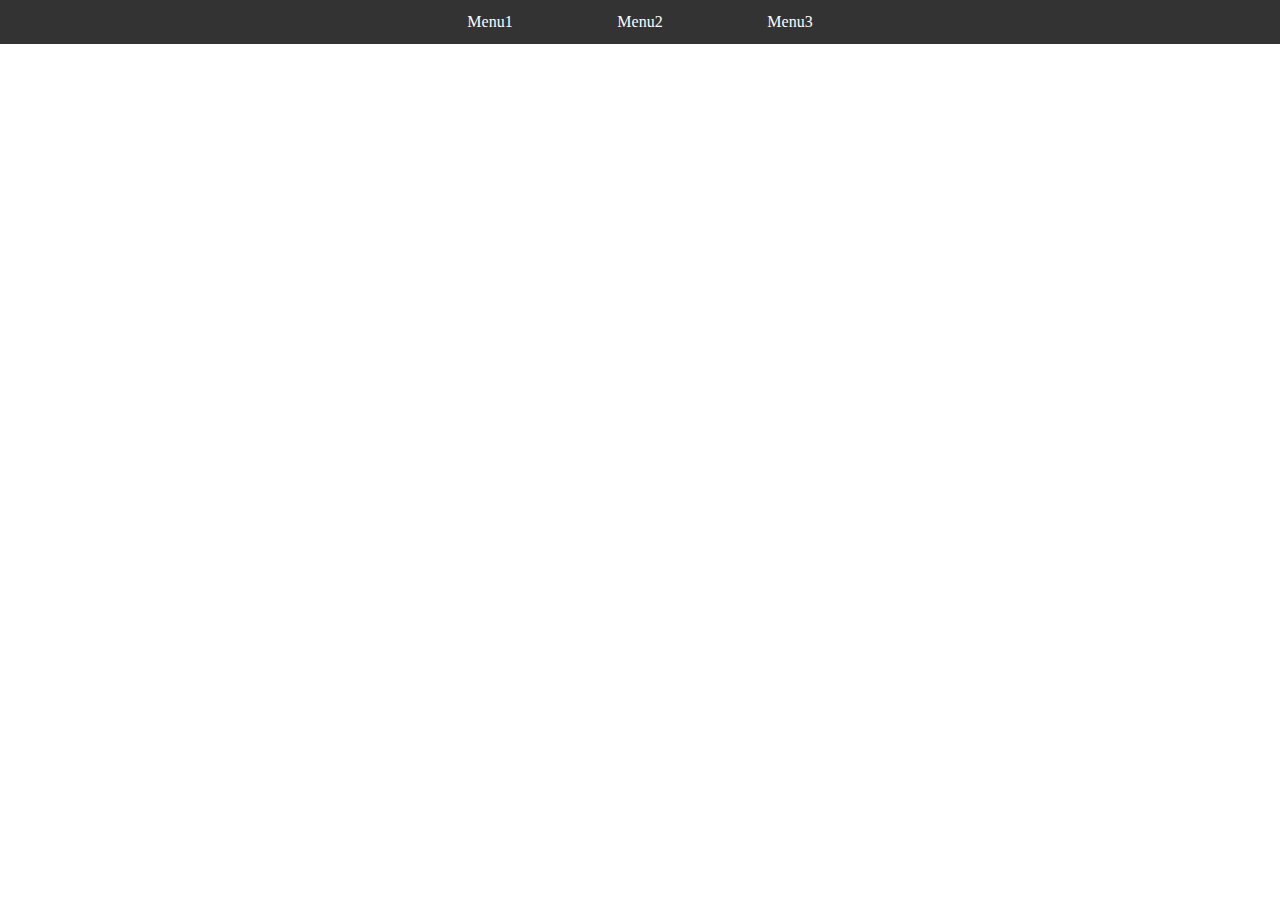
<file: height_transition.html>
<!DOCTYPE html>
<html lang="en">
<head>
   <meta charset="UTF-8">
   <meta name="viewport" content="width=device-width, initial-scale=1.0">
   <title>Document</title>
   <style>
      *{margin:0;padding:0;box-sizing: border-box;}
      #gnb{background:rgba(0,0,0,0.8);height:44px;display:flex;justify-content: center;}
      #gnb ul{list-style: none;color:#fff;display: flex;justify-content: space-between;width:400px;align-items: center;}
      #gnb ul li{text-align:center;width:100px;height:44px;line-height: 44px;}

      #lnb{background:rgb(207, 207, 207);overflow:hidden;max-height:0px;transition:all 0.4}
      .lnb_wrap{display:none;overflow:hidden;max-height:600px;transition:all 0.4}

      @keyframes lnb_wrap_fade_in {
         0% {max-height:0px}
         100% {max-height:600px}
         
      }
      @keyframes lnb_wrap_fade_out {
         0% {max-height:600px}
         100% {max-height:0px}
         
      }
      @keyframes fade_in{
         0% {opacity:0}
         100% {opacity:1}
         
      }

      @keyframes fade_out{
         0% {opacity:1}
         100% {opacity:0}
         
      }
   </style>
</head>
<body>
   <header>
      <nav id="gnb">
        <ul>
           <li onmouseover="lnbShow(0)" onmouseout="lnbHide(0)">Menu1</li>
           <li onmouseover="lnbShow(1)" onmouseout="lnbHide(1)">Menu2</li>
           <li onmouseover="lnbShow(2)" onmouseout="lnbHide(2)">Menu3</li>
        </ul>
      </nav>
      <nav id="lnb">
         <div class="lnb_wrap" onmouseover="lnbShow(0)" onmouseout="lnbHide(0)">
            <ul>
               <li>Sub Menu1</li>
               <li>Sub Menu1</li>
               <li>Sub Menu1</li>
               <li>Sub Menu1</li>
               <li>Sub Menu1</li>
               <li>Sub Menu1</li>
               <li>Sub Menu1</li>
            </ul>
         </div>
         <div class="lnb_wrap" onmouseover="lnbShow(1)" onmouseout="lnbHide(1)">
            <ul>
               <li>Sub Menu2</li>
               <li>Sub Menu2</li>
               <li>Sub Menu2</li>
               <li>Sub Menu2</li>
               <li>Sub Menu2</li>
            </ul>
         </div>
         <div class="lnb_wrap" onmouseover="lnbShow(2)" onmouseout="lnbHide(2)">
            <ul>
               <li>Sub Menu3</li>
               <li>Sub Menu3</li>
               <li>Sub Menu3</li>
               <li>Sub Menu3</li>
               <li>Sub Menu3</li>
               <li>Sub Menu3</li>
               <li>Sub Menu3</li>
               <li>Sub Menu3</li>
               <li>Sub Menu3</li>
               <li>Sub Menu3</li>
               <li>Sub Menu3</li>
            </ul>
         </div>
      </nav>
   </header>
   <!-- <script> 에니메이션 사용
      function lnbShow(lnbNumber){

         for(i=0; i<3; i++){
            document.getElementsByClassName('lnb_wrap')[i].style="display:none"
         }
      
        document.getElementsByClassName('lnb_wrap')[lnbNumber].style="display:flex";
        document.getElementById('lnb').style="animation:lnb_wrap_fade_in 0.8s forwards";
      }

      function lnbHide(lnbNumber){
        document.getElementById('lnb').style="animation:lnb_wrap_fade_out 0.8s forwards";
      }
   </script> -->

<script>
   function lnbShow(lnbNumber){

      for(i=0; i<3; i++){
         document.getElementsByClassName('lnb_wrap')[i].style="display:none;"
      }
   
     document.getElementsByClassName('lnb_wrap')[lnbNumber].style="display:flex;";
     document.getElementById('lnb').style="animation:lnb_wrap_fade_in 1s forwards;max-height:600px";
   }

   function lnbHide(lnbNumber){
      
      document.getElementById('lnb').style="animation:lnb_wrap_fade_out 1s forwards;max-height:0px";
   }
</script>
</body>
</html>
</file>
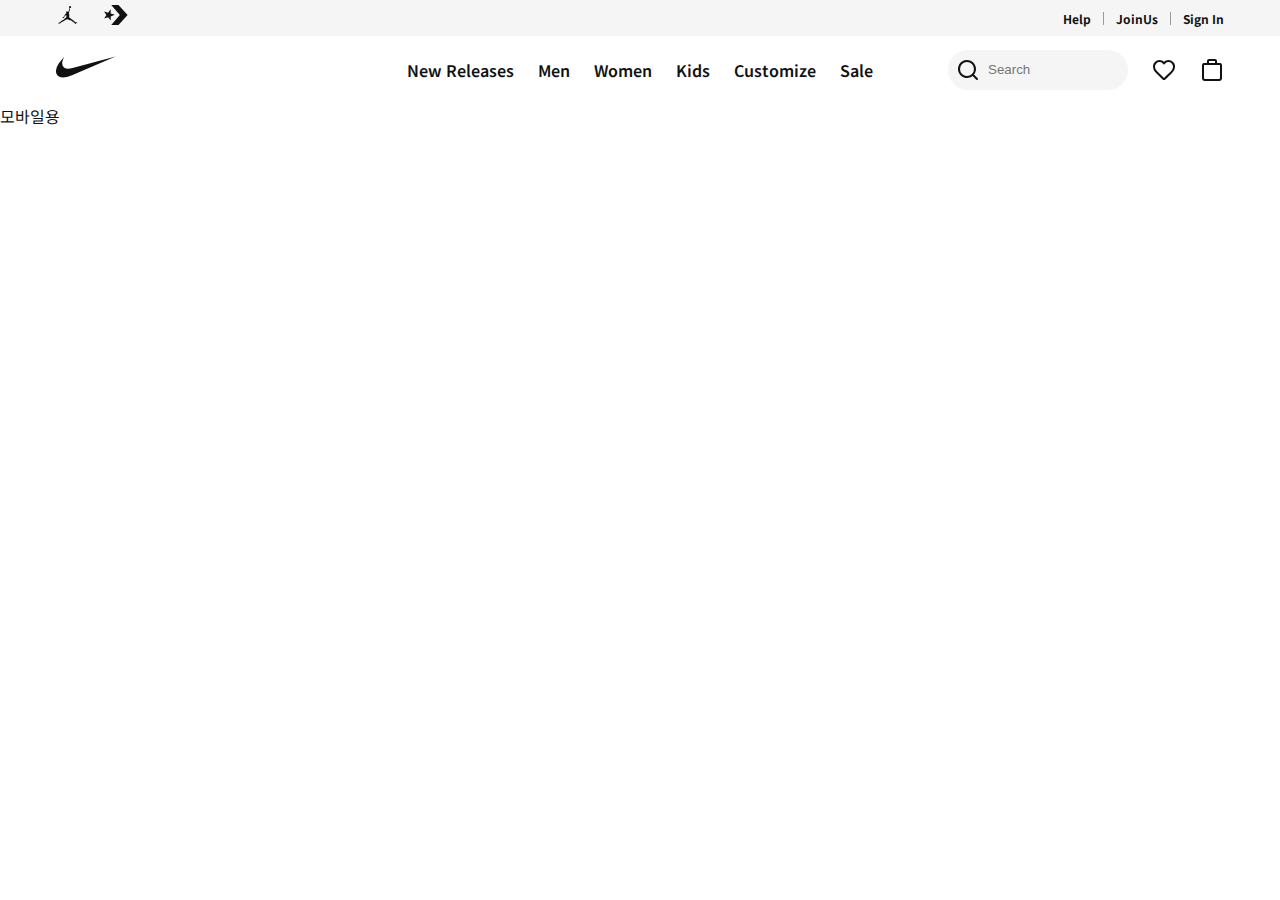
<file: index_backup.html>
<!DOCTYPE html>
<html lang="en">
<head>
   <meta charset="UTF-8">
   <meta name="viewport" content="width=device-width, initial-scale=1.0">
   <title>지혜_Just Do It. NIKE.COM</title>
   <meta nes="" name="keywords" content="nike">
   <meta nes="" name="description" content="Nike delivers innovative products, experiences and services to inspire athletes.">
   <link rel="stylesheet" href="css/common.css">
   <link rel="stylesheet" href="css/index.css">
</head>
<body>
   <header>
      <nav id="gnb">
        <div id="gnb_sub">
             <ul class="gnb_sub_brand">
                <li><a href="#"><svg height="24px" width="24px" fill="#111" viewBox="0 0 26 32"><path d="M14.4 5.52v-.08q0-.56.36-1t.92-.44 1 .36.48.96-.36 1-.96.4l-.24.08.08.12-.08.44-.16 1.28q.08.08.08.16l-.16.8q-.08.16-.16.24l-.08.32q-.16.64-.28 1.04t-.2.64V12q-.08.4-.12.64t-.28.8q-.16.32 0 1.04l.08.08q0 .24.2.56t.2.56q.08 1.6-.24 2.72l.16.48q.96.48.56 1.04l.4.16q.96.48 1.36.84t.8.76q.32.08.48.24l.24.08q1.68 1.12 3.36 2.72l.32.24v.08l-.08.16.24.16h.08q.24.16.32.16h.08q.08 0 .16-.08l.16-.08q.16-.16.32-.24h.32q.08 0 0 .08l-.32.16-.4.48h.56l.56.08q.24-.08.4-.16l.4-.24q.24-.08.48.16h.08q.08.08-.08.24l-.96.88q-.4.32-.72.4l-1.04.72q-.08.08-.16 0l-.24-.32-.16-.32-.2-.28-.24-.32-.2-.24-.16-.2-.32-.24q-.16 0-.32-.08l-1.04-.8q-.24 0-.56-.24-1.2-1.04-1.6-1.28l-.48-.32-.96-.16q-.48-.08-1.28-.48l-.64-.32q-.64-.32-.88-.32l-.32-.16q-.32-.08-.48-.16l-.16-.16q-.16 0-.32.08l-1.6.8-2 .88q-.8.64-1.52 1.04l-.88.4-1.36.96q-.16.16-.32 0l-.16.16q-.24.08-.32.08l-.32.16v.16h-.16l-.16.24q-.16.32-.32.36t-.2.12-.08.12l-.16.16-.24.16-.36-.04-.48.08-.32.08q-.4.08-.64-.12t-.4-.6q-.16-.24.16-.4l.08-.08q.08-.08.24-.08h.48L1.6 26l.32-.08q0-.16.08-.24.08-.08.24-.08v-.08q-.08-.16-.08-.32-.08-.16-.04-.24t.08-.08h.04l.08.24q.08.4.24.24l.08-.16q.08-.16.24-.16l.16.16.16-.16-.08-.08q0-.08.08-.08l.32-.32q.4-.48.96-.88 1.12-.88 2.4-1.36.4-.4.88-.4.32-.56.96-1.2.56-.4.8-.56.16-.32.4-.32H10l.16-.16q.16-.08.24-.16v-.4q0-.4.08-.64t.4-.24l.32-.32q-.16-.32-.16-.72h-.08q-.16-.24-.16-.48-.24-.4-.32-.64h-.24q-.08.24-.4.32l-.08.16q-.32.56-.56.84t-.88.68q-.4.4-.56.88-.08.24 0 .48l-.08.16h.08q0 .16.08.16h.08q.16.08.16.2t-.24.08-.36-.16-.2-.12l-.24.24q-.16.24-.32.2t-.08-.12l.08-.08q.08-.16 0-.16l-.64.16q-.08.08-.2 0t.04-.16l.4-.16q0-.08-.08-.08-.32.16-.64.08l-.4-.08-.08-.08q0-.08.08-.08.32.08.8-.08l.56-.24.64-.72.08-.16q.32-.64.68-1.16t.76-.84l.08-.32q.16-.32.32-.56t.4-.64l.24-.32q.32-.48.72-.48l.24-.24q.08-.08.08-.24l.16-.16-.08-.08q-.48-.4-.48-.72-.08-.56.36-.96t.88-.36.68.28l.16.16q.08 0 .08.08l.32.16v.24q.16.16.16.24.16-.24.48-.56l.4-1.28q0-.32.16-.64l.16-.24v-.16l.24-.96h.16l.24-.96q.08-.24 0-.56l-.32-.8z"></path></svg></a></li>
                <li><a href="#"><svg height="24px" width="24px" fill="#111" viewBox="0 0 39 33"><path d="M10.94 25.626l-4.236-5.501L.201 22.28l3.734-5.756L.11 10.777l6.59 2.031 4.026-5.474.14 6.785 6.64 2.175-6.594 2.446.028 6.886zm.824 7.239l13.952-16.393L11.806.107h11.697l14.871 16.389-14.8 16.369h-11.81z"></path></svg></a></li>
             </ul>
             <ul class="gnb_sub_member">
               <li><a href="#">Help</a></li>
               <li><a href="#">JoinUs</a></li>
               <li><a href="#">Sign In</a></li>
             </ul>
        </div>
        <div id="gnb_main">
             <div id="gnb_logo">
               <svg class="pre-logo-svg" height="60px" width="60px" fill="#111" viewBox="0 0 69 32"><path d="M68.56 4L18.4 25.36Q12.16 28 7.92 28q-4.8 0-6.96-3.36-1.36-2.16-.8-5.48t2.96-7.08q2-3.04 6.56-8-1.6 2.56-2.24 5.28-1.2 5.12 2.16 7.52Q11.2 18 14 18q2.24 0 5.04-.72z"></path></svg>
             </div>
             <ul id="gnb_main_menu">
                <li onmouseover="lnbShow(0)" onmouseout="lnbHide(0)"><a href="#">New Releases</a></li>
                <li onmouseover="lnbShow(1)" onmouseout="lnbHide(1)"><a href="#">Men</a></li>
                <li onmouseover="lnbShow(2)" onmouseout="lnbHide(2)"><a href="#">Women</a></li>
                <li onmouseover="lnbShow(3)" onmouseout="lnbHide(3)"><a href="#">Kids</a></li>
                <li onmouseover="lnbShow(4)" onmouseout="lnbHide(4)"><a href="#">Customize</a></li>
                <li onmouseover="lnbShow(5)" onmouseout="lnbHide(5)"><a href="#">Sale</a></li>
             </ul>
              <div id="gnb_main_buy">
                 <div id="gnb_main_buy_search">
                    <div id="gnb_main_buy_search_button">
                    <svg class="pre-search-input-icon" fill="#111" height="24px" width="24px" viewBox="0 0 24 24"><path d="M21.71 20.29L18 16.61A9 9 0 1 0 16.61 18l3.68 3.68a1 1 0 0 0 1.42 0 1 1 0 0 0 0-1.39zM11 18a7 7 0 1 1 7-7 7 7 0 0 1-7 7z"></path>
                  </svg>
                   </div>
                <input type="text" class="input_search" placeholder="Search">
                 </div>
                 <div class="gnb_main_favorite">
                    <a href="#">
                       <svg width="24px" height="24px" fill="#111" viewBox="0 0 24 24"><path d="M21.11 4a6.6 6.6 0 0 0-4.79-1.92A6.27 6.27 0 0 0 12 3.84 6.57 6.57 0 0 0 2.89 4c-2.8 2.68-2.45 7.3.88 10.76l6.84 6.63A2 2 0 0 0 12 22a2 2 0 0 0 1.37-.54l.2-.19.61-.57c.6-.57 1.42-1.37 2.49-2.41l2.44-2.39 1.09-1.07c3.38-3.55 3.8-8.1.91-10.83zm-2.35 9.4l-.25.24-.8.79-2.44 2.39c-1 1-1.84 1.79-2.44 2.36L12 20l-6.83-6.68c-2.56-2.66-2.86-6-.88-7.92a4.52 4.52 0 0 1 6.4 0l.09.08a2.12 2.12 0 0 1 .32.3l.9.94.9-.94.28-.27.11-.09a4.52 4.52 0 0 1 6.43 0c1.97 1.9 1.67 5.25-.96 7.98z"></path>
                        </svg>
                     </a>
                 </div>
                 <div class="gnb_main_cart">
                    <a href="#"><svg width="24px" height="24px" fill="#111" viewBox="0 0 24 24"><path d="M16 7a1 1 0 0 1-1-1V3H9v3a1 1 0 0 1-2 0V3a2 2 0 0 1 2-2h6a2 2 0 0 1 2 2v3a1 1 0 0 1-1 1z"></path><path d="M20 5H4a2 2 0 0 0-2 2v13a3 3 0 0 0 3 3h14a3 3 0 0 0 3-3V7a2 2 0 0 0-2-2zm0 15a1 1 0 0 1-1 1H5a1 1 0 0 1-1-1V7h16z"></path></svg></a></div>
              </div>
        </div>
      </nav>
      <nav id="lnb">
         <div class="lnb_wrap" onmouseover="lnbShow(0)" onmouseout="lnbHide(0)">
               <div>
               <ul class="lnb_menu">
                  <li><a href="#">New & Featured</a></li>
                  <li><a href="#">Shop All New Arrivels</a></li>
                  <li><a href="#">SNKRS Launch Calendar</a></li>
                  <li><a href="#">Best of AirMax Shoes</a></li>
                  <li><a href="#">Fall Must-Haves</a></li>
                  <li><a href="#">Only For Members</a></li>
                  <li><a href="#">Our Latest Boots</a></li>
               </ul>
            </div>
            <div>
               <ul class="lnb_menu">
                  <li><a href="#">New For Men
                  </a></li>
                  <li><a href="#">Shoes</a></li>
                  <li><a href="#">Clothing</a></li>
                  <li><a href="#">Equipment</a></li>
                  <li><a href="#">Shop All New</a></li>
            
      
               </ul>
            </div>
            <div>
               <ul class="lnb_menu">
                  <li><a href="#">New For Women</a></li>
                  <li><a href="#">Shoes</a></li>
                  <li><a href="#">Clothing</a></li>
                  <li><a href="#">Equipment</a></li>
                  <li><a href="#">Shop All New</a></li>
               </ul>
            </div>
            <div>
               <ul class="lnb_menu">
                  <li><a href="#">New For Kids</a></li>
                  <li><a href="#">Boys Shoes</a></li>
                  <li><a href="#">Boys Clothing</a></li>
                  <li><a href="#">Girls Shoes</a></li>
                  <li><a href="#">Girls Clothing</a></li>
                  <li><a href="#">Shop All New</a></li>
               </ul>
            </div>
         </div> 
         <div class="lnb_wrap" onmouseover="lnbShow(1)" onmouseout="lnbHide(1)">
            <div>
               <ul class="lnb_menu">
                  <li><a href="#">New & Featured</a></li>
                  <li><a href="#">Shoes</a></li>
                  <li><a href="#">SNKRS Launch Calendar</a></li>
                  <li><a href="#">Best of AirMax Shoes</a></li>
                  <li><a href="#">Fall Must-Haves</a></li>
                  <li><a href="#">Only For Members</a></li>
                  <li><a href="#">Our Latest Boots</a></li>
               </ul>
               <ul class="lnb_menu">
                  <li><a href="#">New For Women</a></li>
                  <li><a href="#">Shoes</a></li>
                  <li><a href="#">Clothing</a></li>
                  <li><a href="#">Equipment</a></li>
                  <li><a href="#">Shop All New</a></li>
               </ul>
           </div>
           <div>
            <ul class="lnb_menu">
               <li><a href="#">New For Men
               </a></li>
               <li><a href="#">Shoes</a></li>
               <li><a href="#">Clothing</a></li>
               <li><a href="#">Equipment</a></li>
               <li><a href="#">Shop All New</a></li>
             
            </ul>
            <ul class="lnb_menu">
               <li><a href="#">New For Women</a></li>
               <li><a href="#">Shoes</a></li>
               <li><a href="#">Clothing</a></li>
               <li><a href="#">Equipment</a></li>
               <li><a href="#">Shop All New</a></li>
            </ul>
            <ul class="lnb_menu">
               <li><a href="#">New For Women</a></li>
               <li><a href="#">Shoes</a></li>
               <li><a href="#">Clothing</a></li>
               <li><a href="#">Equipment</a></li>
               <li><a href="#">Shop All New</a></li>
            </ul>
           </div>
            <div>
               <ul class="lnb_menu">
                  <li><a href="#">New For Women</a></li>
                  <li><a href="#">Shoes</a></li>
                  <li><a href="#">Clothing</a></li>
                  <li><a href="#">Equipment</a></li>
                  <li><a href="#">Shop All New</a></li>
               </ul>
            </div>
            <div>
               <ul class="lnb_menu">
                  <li><a href="#">New For Kids</a></li>
                  <li><a href="#">Boys Shoes</a></li>
                  <li><a href="#">Boys Clothing</a></li>
                  <li><a href="#">Girls Shoes</a></li>
                  <li><a href="#">Girls Clothing</a></li>
                  <li><a href="#">Shop All New</a></li>
               </ul>
            </div>
         </div> 
         <div class="lnb_wrap" onmouseover="lnbShow(2)" onmouseout="lnbHide(2)">
            <div>
            <ul class="lnb_menu">
               <li><a href="#">New & Featured</a></li>
               <li><a href="#">Shop All New Arrivels</a></li>
               <li><a href="#">SNKRS Launch Calendar</a></li>
               <li><a href="#">Best of AirMax Shoes</a></li>
               <li><a href="#">Fall Must-Haves</a></li>
               <li><a href="#">Only For Members</a></li>
               <li><a href="#">Our Latest Boots</a></li>
            </ul>
         </div>
         <div>
            <ul class="lnb_menu">
               <li><a href="#">New For Men
               </a></li>
               <li><a href="#">Shoes</a></li>
               <li><a href="#">Clothing</a></li>
               <li><a href="#">Equipment</a></li>
               <li><a href="#">Shop All New</a></li>
         
   
            </ul>
         </div>
         <div>
            <ul class="lnb_menu">
               <li><a href="#">New For Women</a></li>
               <li><a href="#">Shoes</a></li>
               <li><a href="#">Clothing</a></li>
               <li><a href="#">Equipment</a></li>
               <li><a href="#">Shop All New</a></li>
            </ul>
         </div>
         <div>
            <ul class="lnb_menu">
               <li><a href="#">New For Kids</a></li>
               <li><a href="#">Boys Shoes</a></li>
               <li><a href="#">Boys Clothing</a></li>
               <li><a href="#">Girls Shoes</a></li>
               <li><a href="#">Girls Clothing</a></li>
               <li><a href="#">Shop All New</a></li>
            </ul>
         </div>
         </div> 
         <div class="lnb_wrap" onmouseover="lnbShow(3)" onmouseout="lnbHide(3)">
         <div>
            <ul class="lnb_menu">
               <li><a href="#">New & Featured</a></li>
               <li><a href="#">Shoes</a></li>
               <li><a href="#">SNKRS Launch Calendar</a></li>
               <li><a href="#">Best of AirMax Shoes</a></li>
               <li><a href="#">Fall Must-Haves</a></li>
               <li><a href="#">Only For Members</a></li>
               <li><a href="#">Our Latest Boots</a></li>
            </ul>
        </div>
        <div>
         <ul class="lnb_menu">
            <li><a href="#">New For Men
            </a></li>
            <li><a href="#">Shoes</a></li>
            <li><a href="#">Clothing</a></li>
            <li><a href="#">Equipment</a></li>
            <li><a href="#">Shop All New</a></li>
          
         </ul>
        </div>
         <div>
            <ul class="lnb_menu">
               <li><a href="#">New For Women</a></li>
               <li><a href="#">Shoes</a></li>
               <li><a href="#">Clothing</a></li>
               <li><a href="#">Equipment</a></li>
               <li><a href="#">Shop All New</a></li>
            </ul>
         </div>
         <div>
            <ul class="lnb_menu">
               <li><a href="#">New For Kids</a></li>
               <li><a href="#">Boys Shoes</a></li>
               <li><a href="#">Boys Clothing</a></li>
               <li><a href="#">Girls Shoes</a></li>
               <li><a href="#">Girls Clothing</a></li>
               <li><a href="#">Shop All New</a></li>
            </ul>
         </div>
         </div> 
         <div class="lnb_wrap" onmouseover="lnbShow(4)" onmouseout="lnbHide(4)">
         <div>
         <ul class="lnb_menu">
            <li><a href="#">New & Featured</a></li>
            <li><a href="#">Shop All New Arrivels</a></li>
            <li><a href="#">SNKRS Launch Calendar</a></li>
            <li><a href="#">Best of AirMax Shoes</a></li>
            <li><a href="#">Fall Must-Haves</a></li>
            <li><a href="#">Only For Members</a></li>
            <li><a href="#">Our Latest Boots</a></li>
         </ul>
      </div>
      <div>
         <ul class="lnb_menu">
            <li><a href="#">New For Men
            </a></li>
            <li><a href="#">Shoes</a></li>
            <li><a href="#">Clothing</a></li>
            <li><a href="#">Equipment</a></li>
            <li><a href="#">Shop All New</a></li>
      

         </ul>
      </div>
      <div>
         <ul class="lnb_menu">
            <li><a href="#">New For Women</a></li>
            <li><a href="#">Shoes</a></li>
            <li><a href="#">Clothing</a></li>
            <li><a href="#">Equipment</a></li>
            <li><a href="#">Shop All New</a></li>
         </ul>
      </div>
      <div>
         <ul class="lnb_menu">
            <li><a href="#">New For Kids</a></li>
            <li><a href="#">Boys Shoes</a></li>
            <li><a href="#">Boys Clothing</a></li>
            <li><a href="#">Girls Shoes</a></li>
            <li><a href="#">Girls Clothing</a></li>
            <li><a href="#">Shop All New</a></li>
         </ul>
      </div>
         </div> 
        <div class="lnb_wrap" onmouseover="lnbShow(5)" onmouseout="lnbHide(5)">
      <div>
         <ul class="lnb_menu">
            <li><a href="#">New & Featured</a></li>
            <li><a href="#">Shoes</a></li>
            <li><a href="#">SNKRS Launch Calendar</a></li>
            <li><a href="#">Best of AirMax Shoes</a></li>
            <li><a href="#">Fall Must-Haves</a></li>
            <li><a href="#">Only For Members</a></li>
            <li><a href="#">Our Latest Boots</a></li>
         </ul>
     </div>
     <div>
      <ul class="lnb_menu">
         <li><a href="#">New For Men
         </a></li>
         <li><a href="#">Shoes</a></li>
         <li><a href="#">Clothing</a></li>
         <li><a href="#">Equipment</a></li>
         <li><a href="#">Shop All New</a></li>
       
      </ul>
     </div>
      <div>
         <ul class="lnb_menu">
            <li><a href="#">New For Women</a></li>
            <li><a href="#">Shoes</a></li>
            <li><a href="#">Clothing</a></li>
            <li><a href="#">Equipment</a></li>
            <li><a href="#">Shop All New</a></li>
         </ul>
      </div>
      <div>
         <ul class="lnb_menu">
            <li><a href="#">New For Kids</a></li>
            <li><a href="#">Boys Shoes</a></li>
            <li><a href="#">Boys Clothing</a></li>
            <li><a href="#">Girls Shoes</a></li>
            <li><a href="#">Girls Clothing</a></li>
            <li><a href="#">Shop All New</a></li>
         </ul>
      </div>
        </div> 
    
      </nav>
      <nav>
         모바일용
      </nav>
   </header>
   <main>

   </main>
   <footer>

   </footer>


<script>
 function lnbShow(lnbNumber){
    document.getElementById('lnb').style="max-height:0;"

   for (i=0; i<6; i++){
      document.getElementsByClassName("lnb_wrap")[i].style="display:none;";
    }
    document.getElementsByClassName("lnb_wrap")[lnbNumber].style="display:flex";
    document.getElementById("lnb").style="max-height:600px;";
       
 }

 function lnbHide(lnbNumber){
   document.getElementById("lnb").style="max-height:0px;";
 }

</script>   
</body>
</html>
</file>
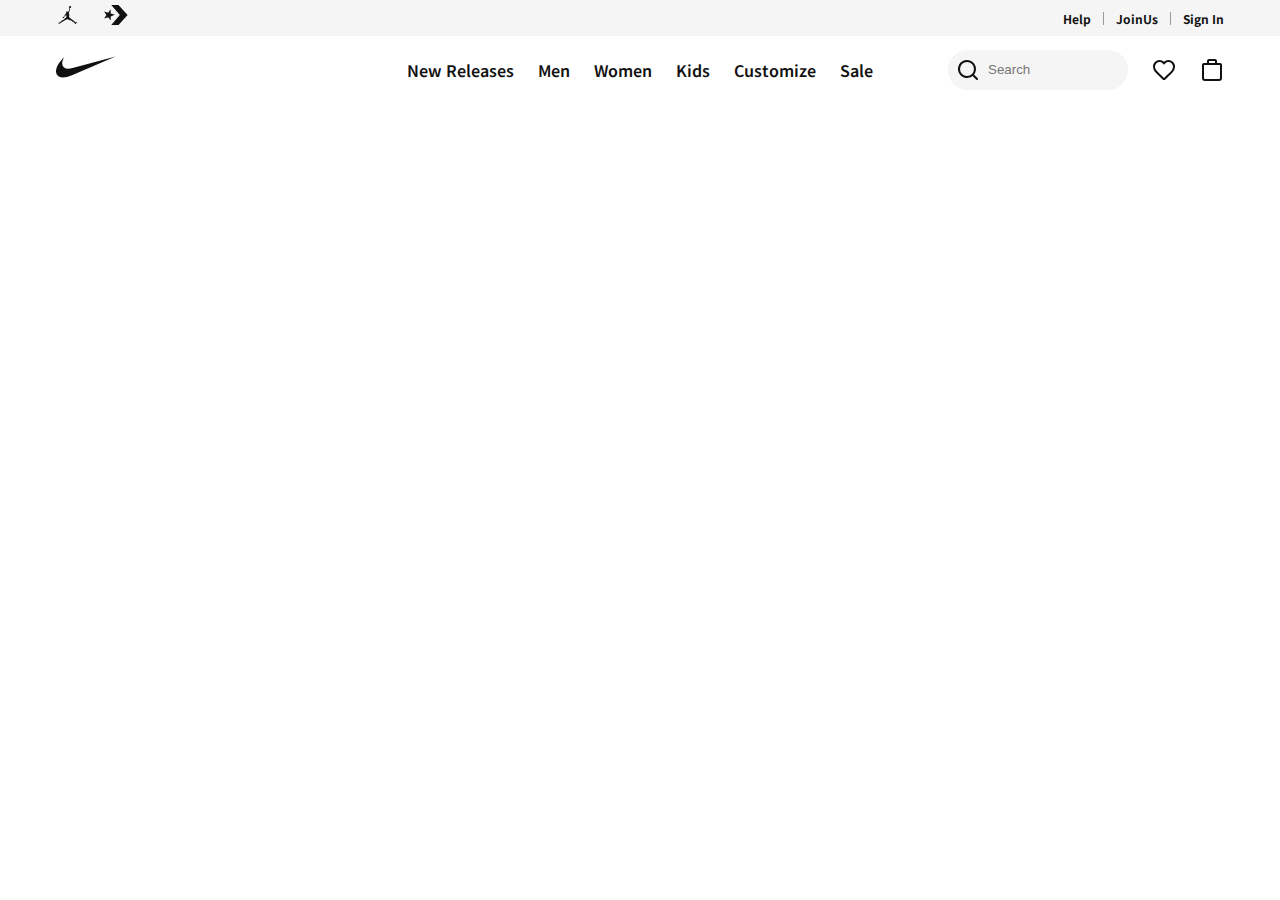
<file: index_backup1029.html>
<!DOCTYPE html>
<html lang="en">
<head>
   <meta charset="UTF-8">
   <meta name="viewport" content="width=device-width, initial-scale=1.0">
   <title>지혜_Just Do It. NIKE.COM</title>
   <meta nes="" name="keywords" content="nike">
   <meta nes="" name="description" content="Nike delivers innovative products, experiences and services to inspire athletes.">
   <link rel="stylesheet" href="css/common.css">
   <link rel="stylesheet" href="css/index.css">
</head>
<body>
   <header>
      <!-- 데스크탑용nav -->
      <nav id="gnb">
        <div id="gnb_sub">
             <ul class="gnb_sub_brand">
                <li><a href="#"><svg height="24px" width="24px" fill="#111" viewBox="0 0 26 32"><path d="M14.4 5.52v-.08q0-.56.36-1t.92-.44 1 .36.48.96-.36 1-.96.4l-.24.08.08.12-.08.44-.16 1.28q.08.08.08.16l-.16.8q-.08.16-.16.24l-.08.32q-.16.64-.28 1.04t-.2.64V12q-.08.4-.12.64t-.28.8q-.16.32 0 1.04l.08.08q0 .24.2.56t.2.56q.08 1.6-.24 2.72l.16.48q.96.48.56 1.04l.4.16q.96.48 1.36.84t.8.76q.32.08.48.24l.24.08q1.68 1.12 3.36 2.72l.32.24v.08l-.08.16.24.16h.08q.24.16.32.16h.08q.08 0 .16-.08l.16-.08q.16-.16.32-.24h.32q.08 0 0 .08l-.32.16-.4.48h.56l.56.08q.24-.08.4-.16l.4-.24q.24-.08.48.16h.08q.08.08-.08.24l-.96.88q-.4.32-.72.4l-1.04.72q-.08.08-.16 0l-.24-.32-.16-.32-.2-.28-.24-.32-.2-.24-.16-.2-.32-.24q-.16 0-.32-.08l-1.04-.8q-.24 0-.56-.24-1.2-1.04-1.6-1.28l-.48-.32-.96-.16q-.48-.08-1.28-.48l-.64-.32q-.64-.32-.88-.32l-.32-.16q-.32-.08-.48-.16l-.16-.16q-.16 0-.32.08l-1.6.8-2 .88q-.8.64-1.52 1.04l-.88.4-1.36.96q-.16.16-.32 0l-.16.16q-.24.08-.32.08l-.32.16v.16h-.16l-.16.24q-.16.32-.32.36t-.2.12-.08.12l-.16.16-.24.16-.36-.04-.48.08-.32.08q-.4.08-.64-.12t-.4-.6q-.16-.24.16-.4l.08-.08q.08-.08.24-.08h.48L1.6 26l.32-.08q0-.16.08-.24.08-.08.24-.08v-.08q-.08-.16-.08-.32-.08-.16-.04-.24t.08-.08h.04l.08.24q.08.4.24.24l.08-.16q.08-.16.24-.16l.16.16.16-.16-.08-.08q0-.08.08-.08l.32-.32q.4-.48.96-.88 1.12-.88 2.4-1.36.4-.4.88-.4.32-.56.96-1.2.56-.4.8-.56.16-.32.4-.32H10l.16-.16q.16-.08.24-.16v-.4q0-.4.08-.64t.4-.24l.32-.32q-.16-.32-.16-.72h-.08q-.16-.24-.16-.48-.24-.4-.32-.64h-.24q-.08.24-.4.32l-.08.16q-.32.56-.56.84t-.88.68q-.4.4-.56.88-.08.24 0 .48l-.08.16h.08q0 .16.08.16h.08q.16.08.16.2t-.24.08-.36-.16-.2-.12l-.24.24q-.16.24-.32.2t-.08-.12l.08-.08q.08-.16 0-.16l-.64.16q-.08.08-.2 0t.04-.16l.4-.16q0-.08-.08-.08-.32.16-.64.08l-.4-.08-.08-.08q0-.08.08-.08.32.08.8-.08l.56-.24.64-.72.08-.16q.32-.64.68-1.16t.76-.84l.08-.32q.16-.32.32-.56t.4-.64l.24-.32q.32-.48.72-.48l.24-.24q.08-.08.08-.24l.16-.16-.08-.08q-.48-.4-.48-.72-.08-.56.36-.96t.88-.36.68.28l.16.16q.08 0 .08.08l.32.16v.24q.16.16.16.24.16-.24.48-.56l.4-1.28q0-.32.16-.64l.16-.24v-.16l.24-.96h.16l.24-.96q.08-.24 0-.56l-.32-.8z"></path></svg></a></li>
                <li><a href="#"><svg height="24px" width="24px" fill="#111" viewBox="0 0 39 33"><path d="M10.94 25.626l-4.236-5.501L.201 22.28l3.734-5.756L.11 10.777l6.59 2.031 4.026-5.474.14 6.785 6.64 2.175-6.594 2.446.028 6.886zm.824 7.239l13.952-16.393L11.806.107h11.697l14.871 16.389-14.8 16.369h-11.81z"></path></svg></a></li>
             </ul>
             <ul class="gnb_sub_member">
               <li><a href="#">Help</a></li>
               <li><a href="#">JoinUs</a></li>
               <li><a href="#">Sign In</a></li>
             </ul>
        </div>
        <div id="gnb_main">
             <div id="gnb_logo">
               <svg class="pre-logo-svg" height="60px" width="60px" fill="#111" viewBox="0 0 69 32"><path d="M68.56 4L18.4 25.36Q12.16 28 7.92 28q-4.8 0-6.96-3.36-1.36-2.16-.8-5.48t2.96-7.08q2-3.04 6.56-8-1.6 2.56-2.24 5.28-1.2 5.12 2.16 7.52Q11.2 18 14 18q2.24 0 5.04-.72z"></path></svg>
             </div>
             <ul id="gnb_main_menu">
                <li onmouseover="lnbShow(0)" onmouseout="lnbHide(0)"><a href="#">New Releases</a></li>
                <li onmouseover="lnbShow(1)" onmouseout="lnbHide(1)"><a href="#">Men</a></li>
                <li onmouseover="lnbShow(2)" onmouseout="lnbHide(2)"><a href="#">Women</a></li>
                <li onmouseover="lnbShow(3)" onmouseout="lnbHide(3)"><a href="#">Kids</a></li>
                <li onmouseover="lnbShow(4)" onmouseout="lnbHide(4)"><a href="#">Customize</a></li>
                <li onmouseover="lnbShow(5)" onmouseout="lnbHide(5)"><a href="#">Sale</a></li>
             </ul>
              <div id="gnb_main_buy">
                 <div id="gnb_main_buy_search">
                    <div id="gnb_main_buy_search_button">
                    <svg class="pre-search-input-icon" fill="#111" height="24px" width="24px" viewBox="0 0 24 24"><path d="M21.71 20.29L18 16.61A9 9 0 1 0 16.61 18l3.68 3.68a1 1 0 0 0 1.42 0 1 1 0 0 0 0-1.39zM11 18a7 7 0 1 1 7-7 7 7 0 0 1-7 7z"></path>
                  </svg>
                   </div>
                <input type="text" class="input_search" placeholder="Search">
                 </div>
                 <div class="gnb_main_favorite">
                    <a href="#">
                       <svg width="24px" height="24px" fill="#111" viewBox="0 0 24 24"><path d="M21.11 4a6.6 6.6 0 0 0-4.79-1.92A6.27 6.27 0 0 0 12 3.84 6.57 6.57 0 0 0 2.89 4c-2.8 2.68-2.45 7.3.88 10.76l6.84 6.63A2 2 0 0 0 12 22a2 2 0 0 0 1.37-.54l.2-.19.61-.57c.6-.57 1.42-1.37 2.49-2.41l2.44-2.39 1.09-1.07c3.38-3.55 3.8-8.1.91-10.83zm-2.35 9.4l-.25.24-.8.79-2.44 2.39c-1 1-1.84 1.79-2.44 2.36L12 20l-6.83-6.68c-2.56-2.66-2.86-6-.88-7.92a4.52 4.52 0 0 1 6.4 0l.09.08a2.12 2.12 0 0 1 .32.3l.9.94.9-.94.28-.27.11-.09a4.52 4.52 0 0 1 6.43 0c1.97 1.9 1.67 5.25-.96 7.98z"></path>
                        </svg>
                     </a>
                 </div>
                 <div class="gnb_main_cart">
                    <a href="#"><svg width="24px" height="24px" fill="#111" viewBox="0 0 24 24"><path d="M16 7a1 1 0 0 1-1-1V3H9v3a1 1 0 0 1-2 0V3a2 2 0 0 1 2-2h6a2 2 0 0 1 2 2v3a1 1 0 0 1-1 1z"></path><path d="M20 5H4a2 2 0 0 0-2 2v13a3 3 0 0 0 3 3h14a3 3 0 0 0 3-3V7a2 2 0 0 0-2-2zm0 15a1 1 0 0 1-1 1H5a1 1 0 0 1-1-1V7h16z"></path></svg></a></div>
              </div>
        </div>
      </nav>
      <nav id="lnb">
         <div class="lnb_wrap" onmouseover="lnbShow(0)" onmouseout="lnbHide(0)">
               <div>
               <ul class="lnb_menu">
                  <li><a href="#">New & Featured</a></li>
                  <li><a href="#">Shop All New Arrivels</a></li>
                  <li><a href="#">SNKRS Launch Calendar</a></li>
                  <li><a href="#">Best of AirMax Shoes</a></li>
                  <li><a href="#">Fall Must-Haves</a></li>
                  <li><a href="#">Only For Members</a></li>
                  <li><a href="#">Our Latest Boots</a></li>
               </ul>
            </div>
            <div>
               <ul class="lnb_menu">
                  <li><a href="#">New For Men
                  </a></li>
                  <li><a href="#">Shoes</a></li>
                  <li><a href="#">Clothing</a></li>
                  <li><a href="#">Equipment</a></li>
                  <li><a href="#">Shop All New</a></li>
            
      
               </ul>
            </div>
            <div>
               <ul class="lnb_menu">
                  <li><a href="#">New For Women</a></li>
                  <li><a href="#">Shoes</a></li>
                  <li><a href="#">Clothing</a></li>
                  <li><a href="#">Equipment</a></li>
                  <li><a href="#">Shop All New</a></li>
               </ul>
            </div>
            <div>
               <ul class="lnb_menu">
                  <li><a href="#">New For Kids</a></li>
                  <li><a href="#">Boys Shoes</a></li>
                  <li><a href="#">Boys Clothing</a></li>
                  <li><a href="#">Girls Shoes</a></li>
                  <li><a href="#">Girls Clothing</a></li>
                  <li><a href="#">Shop All New</a></li>
               </ul>
            </div>
         </div> 
         <div class="lnb_wrap" onmouseover="lnbShow(1)" onmouseout="lnbHide(1)">
            <div>
               <ul class="lnb_menu">
                  <li><a href="#">New & Featured</a></li>
                  <li><a href="#">Shoes</a></li>
                  <li><a href="#">SNKRS Launch Calendar</a></li>
                  <li><a href="#">Best of AirMax Shoes</a></li>
                  <li><a href="#">Fall Must-Haves</a></li>
                  <li><a href="#">Only For Members</a></li>
                  <li><a href="#">Our Latest Boots</a></li>
               </ul>
               <ul class="lnb_menu">
                  <li><a href="#">New For Women</a></li>
                  <li><a href="#">Shoes</a></li>
                  <li><a href="#">Clothing</a></li>
                  <li><a href="#">Equipment</a></li>
                  <li><a href="#">Shop All New</a></li>
               </ul>
           </div>
           <div>
            <ul class="lnb_menu">
               <li><a href="#">New For Men
               </a></li>
               <li><a href="#">Shoes</a></li>
               <li><a href="#">Clothing</a></li>
               <li><a href="#">Equipment</a></li>
               <li><a href="#">Shop All New</a></li>
             
            </ul>
            <ul class="lnb_menu">
               <li><a href="#">New For Women</a></li>
               <li><a href="#">Shoes</a></li>
               <li><a href="#">Clothing</a></li>
               <li><a href="#">Equipment</a></li>
               <li><a href="#">Shop All New</a></li>
            </ul>
            <ul class="lnb_menu">
               <li><a href="#">New For Women</a></li>
               <li><a href="#">Shoes</a></li>
               <li><a href="#">Clothing</a></li>
               <li><a href="#">Equipment</a></li>
               <li><a href="#">Shop All New</a></li>
            </ul>
           </div>
            <div>
               <ul class="lnb_menu">
                  <li><a href="#">New For Women</a></li>
                  <li><a href="#">Shoes</a></li>
                  <li><a href="#">Clothing</a></li>
                  <li><a href="#">Equipment</a></li>
                  <li><a href="#">Shop All New</a></li>
               </ul>
            </div>
            <div>
               <ul class="lnb_menu">
                  <li><a href="#">New For Kids</a></li>
                  <li><a href="#">Boys Shoes</a></li>
                  <li><a href="#">Boys Clothing</a></li>
                  <li><a href="#">Girls Shoes</a></li>
                  <li><a href="#">Girls Clothing</a></li>
                  <li><a href="#">Shop All New</a></li>
               </ul>
            </div>
         </div> 
         <div class="lnb_wrap" onmouseover="lnbShow(2)" onmouseout="lnbHide(2)">
            <div>
            <ul class="lnb_menu">
               <li><a href="#">New & Featured</a></li>
               <li><a href="#">Shop All New Arrivels</a></li>
               <li><a href="#">SNKRS Launch Calendar</a></li>
               <li><a href="#">Best of AirMax Shoes</a></li>
               <li><a href="#">Fall Must-Haves</a></li>
               <li><a href="#">Only For Members</a></li>
               <li><a href="#">Our Latest Boots</a></li>
            </ul>
         </div>
         <div>
            <ul class="lnb_menu">
               <li><a href="#">New For Men
               </a></li>
               <li><a href="#">Shoes</a></li>
               <li><a href="#">Clothing</a></li>
               <li><a href="#">Equipment</a></li>
               <li><a href="#">Shop All New</a></li>
         
   
            </ul>
         </div>
         <div>
            <ul class="lnb_menu">
               <li><a href="#">New For Women</a></li>
               <li><a href="#">Shoes</a></li>
               <li><a href="#">Clothing</a></li>
               <li><a href="#">Equipment</a></li>
               <li><a href="#">Shop All New</a></li>
            </ul>
         </div>
         <div>
            <ul class="lnb_menu">
               <li><a href="#">New For Kids</a></li>
               <li><a href="#">Boys Shoes</a></li>
               <li><a href="#">Boys Clothing</a></li>
               <li><a href="#">Girls Shoes</a></li>
               <li><a href="#">Girls Clothing</a></li>
               <li><a href="#">Shop All New</a></li>
            </ul>
         </div>
         </div> 
         <div class="lnb_wrap" onmouseover="lnbShow(3)" onmouseout="lnbHide(3)">
         <div>
            <ul class="lnb_menu">
               <li><a href="#">New & Featured</a></li>
               <li><a href="#">Shoes</a></li>
               <li><a href="#">SNKRS Launch Calendar</a></li>
               <li><a href="#">Best of AirMax Shoes</a></li>
               <li><a href="#">Fall Must-Haves</a></li>
               <li><a href="#">Only For Members</a></li>
               <li><a href="#">Our Latest Boots</a></li>
            </ul>
        </div>
        <div>
         <ul class="lnb_menu">
            <li><a href="#">New For Men
            </a></li>
            <li><a href="#">Shoes</a></li>
            <li><a href="#">Clothing</a></li>
            <li><a href="#">Equipment</a></li>
            <li><a href="#">Shop All New</a></li>
          
         </ul>
        </div>
         <div>
            <ul class="lnb_menu">
               <li><a href="#">New For Women</a></li>
               <li><a href="#">Shoes</a></li>
               <li><a href="#">Clothing</a></li>
               <li><a href="#">Equipment</a></li>
               <li><a href="#">Shop All New</a></li>
            </ul>
         </div>
         <div>
            <ul class="lnb_menu">
               <li><a href="#">New For Kids</a></li>
               <li><a href="#">Boys Shoes</a></li>
               <li><a href="#">Boys Clothing</a></li>
               <li><a href="#">Girls Shoes</a></li>
               <li><a href="#">Girls Clothing</a></li>
               <li><a href="#">Shop All New</a></li>
            </ul>
         </div>
         </div> 
         <div class="lnb_wrap" onmouseover="lnbShow(4)" onmouseout="lnbHide(4)">
         <div>
         <ul class="lnb_menu">
            <li><a href="#">New & Featured</a></li>
            <li><a href="#">Shop All New Arrivels</a></li>
            <li><a href="#">SNKRS Launch Calendar</a></li>
            <li><a href="#">Best of AirMax Shoes</a></li>
            <li><a href="#">Fall Must-Haves</a></li>
            <li><a href="#">Only For Members</a></li>
            <li><a href="#">Our Latest Boots</a></li>
         </ul>
      </div>
      <div>
         <ul class="lnb_menu">
            <li><a href="#">New For Men
            </a></li>
            <li><a href="#">Shoes</a></li>
            <li><a href="#">Clothing</a></li>
            <li><a href="#">Equipment</a></li>
            <li><a href="#">Shop All New</a></li>
      

         </ul>
      </div>
      <div>
         <ul class="lnb_menu">
            <li><a href="#">New For Women</a></li>
            <li><a href="#">Shoes</a></li>
            <li><a href="#">Clothing</a></li>
            <li><a href="#">Equipment</a></li>
            <li><a href="#">Shop All New</a></li>
         </ul>
      </div>
      <div>
         <ul class="lnb_menu">
            <li><a href="#">New For Kids</a></li>
            <li><a href="#">Boys Shoes</a></li>
            <li><a href="#">Boys Clothing</a></li>
            <li><a href="#">Girls Shoes</a></li>
            <li><a href="#">Girls Clothing</a></li>
            <li><a href="#">Shop All New</a></li>
         </ul>
      </div>
         </div> 
        <div class="lnb_wrap" onmouseover="lnbShow(5)" onmouseout="lnbHide(5)">
      <div>
         <ul class="lnb_menu">
            <li><a href="#">New & Featured</a></li>
            <li><a href="#">Shoes</a></li>
            <li><a href="#">SNKRS Launch Calendar</a></li>
            <li><a href="#">Best of AirMax Shoes</a></li>
            <li><a href="#">Fall Must-Haves</a></li>
            <li><a href="#">Only For Members</a></li>
            <li><a href="#">Our Latest Boots</a></li>
         </ul>
     </div>
     <div>
      <ul class="lnb_menu">
         <li><a href="#">New For Men
         </a></li>
         <li><a href="#">Shoes</a></li>
         <li><a href="#">Clothing</a></li>
         <li><a href="#">Equipment</a></li>
         <li><a href="#">Shop All New</a></li>
       
      </ul>
     </div>
      <div>
         <ul class="lnb_menu">
            <li><a href="#">New For Women</a></li>
            <li><a href="#">Shoes</a></li>
            <li><a href="#">Clothing</a></li>
            <li><a href="#">Equipment</a></li>
            <li><a href="#">Shop All New</a></li>
         </ul>
      </div>
      <div>
         <ul class="lnb_menu">
            <li><a href="#">New For Kids</a></li>
            <li><a href="#">Boys Shoes</a></li>
            <li><a href="#">Boys Clothing</a></li>
            <li><a href="#">Girls Shoes</a></li>
            <li><a href="#">Girls Clothing</a></li>
            <li><a href="#">Shop All New</a></li>
         </ul>
      </div>
        </div> 
    
      </nav>

      <!-- 모바일용nav -->
      <nav id="m_gnb">
         <div id="m_gnb_main">
         
           <figure>
              <a href="index.html">
                 <svg class="pre-logo-svg" height="60px" width="60px" fill="#111" viewBox="0 0 69 32"><path d="M68.56 4L18.4 25.36Q12.16 28 7.92 28q-4.8 0-6.96-3.36-1.36-2.16-.8-5.48t2.96-7.08q2-3.04 6.56-8-1.6 2.56-2.24 5.28-1.2 5.12 2.16 7.52Q11.2 18 14 18q2.24 0 5.04-.72z"></path></svg>
             </a>
         </figure>
           <ul class="m_gnb_main_icons">
             <li><a href="#"><svg width="24px" height="24px" fill="#111" viewBox="0 0 24 24"><path d="M16 7a1 1 0 0 1-1-1V3H9v3a1 1 0 0 1-2 0V3a2 2 0 0 1 2-2h6a2 2 0 0 1 2 2v3a1 1 0 0 1-1 1z"></path><path d="M20 5H4a2 2 0 0 0-2 2v13a3 3 0 0 0 3 3h14a3 3 0 0 0 3-3V7a2 2 0 0 0-2-2zm0 15a1 1 0 0 1-1 1H5a1 1 0 0 1-1-1V7h16z"></path></svg></a>
            </li>
             <li><a href="#"><svg class="pre-search-input-icon" fill="#111" height="24px" width="24px" viewBox="0 0 24 24"><path d="M21.71 20.29L18 16.61A9 9 0 1 0 16.61 18l3.68 3.68a1 1 0 0 0 1.42 0 1 1 0 0 0 0-1.39zM11 18a7 7 0 1 1 7-7 7 7 0 0 1-7 7z"></path>
             </svg></a>
            </li>
             <li id="m_gnb_main_menubutton" onclick="mLnbShow()">
                <a href="#">
               <svg width="24px" height="24px" fill="#111" viewBox="0 0 24 24"><path d="M21 13H3c-.6 0-1-.4-1-1s.4-1 1-1h18c.6 0 1 .4 1 1s-.4 1-1 1zm0-8H3c-.6 0-1-.4-1-1s.4-1 1-1h18c.6 0 1 .4 1 1s-.4 1-1 1zm0 16H3c-.6 0-1-.4-1-1s.4-1 1-1h18c.6 0 1 .4 1 1s-.4 1-1 1z"></path></svg>
               </a>
            </li>
           </ul>
         </div>
         
      </nav>
      <nav id="m_lnb">
         <button id="m_lnb_close_button" onclick="mLnbClose()">X</button>
         <div id="m_lnb_wrap">
            <ul class="m_lnb_menu"><h2><span>New Releases</span><span>+</span></h2>
               <li>
                  New For Man
                  <ul>
                     <li><a href="#">Shoes</a></li>
                     <li><a href="#">Clothing</a></li>
                     <li><a href="#">Equipment</a></li>
                     <li><a href="#">Shop All New</a></li>
                  </ul>
               </li>
               <li>
                  New For Women
                  <ul>
                     <li><a href="#">Shoes</a></li>
                     <li><a href="#">Clothing</a></li>
                     <li><a href="#">Equipment</a></li>
                     <li><a href="#">Shop All New</a></li>
                  </ul>
               </li>
               <li>
                  New For Kids
                  <ul>
                     <li><a href="#">Boys Shoes</a></li>
                     <li><a href="#">Boys Clothing</a></li>
                     <li><a href="#">Girls Shoes</a></li>
                     <li><a href="#">Girls Clothing</a></li>
                     <li><a href="#">Shop All New</a></li>
                     
                  </ul>
               </li>
            </ul>
            <ul class="m_lnb_menu"><h2><span>Man</span><span>+</span></h2>
               <li>
                  New For Man
                  <ul>
                     <li><a href="#">Shoes</a></li>
                     <li><a href="#">Clothing</a></li>
                     <li><a href="#">Equipment</a></li>
                     <li><a href="#">Shop All New</a></li>
                  </ul>
               </li>
               <li>
                  New For Women
                  <ul>
                     <li><a href="#">Shoes</a></li>
                     <li><a href="#">Clothing</a></li>
                     <li><a href="#">Equipment</a></li>
                     <li><a href="#">Shop All New</a></li>
                  </ul>
               </li>
               <li>
                  New For Kids
                  <ul>
                     <li><a href="#">Boys Shoes</a></li>
                     <li><a href="#">Boys Clothing</a></li>
                     <li><a href="#">Girls Shoes</a></li>
                     <li><a href="#">Girls Clothing</a></li>
                     <li><a href="#">Shop All New</a></li>
                     
                  </ul>
               </li>
            </ul>
            <ul class="m_lnb_menu"><h2><span>Women</span><span>+</span></h2>
               <li>
                  New For Man
                  <ul>
                     <li><a href="#">Shoes</a></li>
                     <li><a href="#">Clothing</a></li>
                     <li><a href="#">Equipment</a></li>
                     <li><a href="#">Shop All New</a></li>
                  </ul>
               </li>
               <li>
                  New For Women
                  <ul>
                     <li><a href="#">Shoes</a></li>
                     <li><a href="#">Clothing</a></li>
                     <li><a href="#">Equipment</a></li>
                     <li><a href="#">Shop All New</a></li>
                  </ul>
               </li>
               <li>
                  New For Kids
                  <ul>
                     <li><a href="#">Boys Shoes</a></li>
                     <li><a href="#">Boys Clothing</a></li>
                     <li><a href="#">Girls Shoes</a></li>
                     <li><a href="#">Girls Clothing</a></li>
                     <li><a href="#">Shop All New</a></li>
                     
                  </ul>
               </li>
            </ul>
            <ul class="m_lnb_menu"><h2><span>Kids</span><span>+</span></h2>
               <li>
                  New For Man
                  <ul>
                     <li><a href="#">Shoes</a></li>
                     <li><a href="#">Clothing</a></li>
                     <li><a href="#">Equipment</a></li>
                     <li><a href="#">Shop All New</a></li>
                  </ul>
               </li>
               <li>
                  New For Women
                  <ul>
                     <li><a href="#">Shoes</a></li>
                     <li><a href="#">Clothing</a></li>
                     <li><a href="#">Equipment</a></li>
                     <li><a href="#">Shop All New</a></li>
                  </ul>
               </li>
               <li>
                  New For Kids
                  <ul>
                     <li><a href="#">Boys Shoes</a></li>
                     <li><a href="#">Boys Clothing</a></li>
                     <li><a href="#">Girls Shoes</a></li>
                     <li><a href="#">Girls Clothing</a></li>
                     <li><a href="#">Shop All New</a></li>
                     
                  </ul>
               </li>
            </ul>
            <ul class="m_lnb_menu"><h2><span>Customize</span><span>+</span></h2>
               <li>
                  New For Man
                  <ul>
                     <li><a href="#">Shoes</a></li>
                     <li><a href="#">Clothing</a></li>
                     <li><a href="#">Equipment</a></li>
                     <li><a href="#">Shop All New</a></li>
                  </ul>
               </li>
               <li>
                  New For Women
                  <ul>
                     <li><a href="#">Shoes</a></li>
                     <li><a href="#">Clothing</a></li>
                     <li><a href="#">Equipment</a></li>
                     <li><a href="#">Shop All New</a></li>
                  </ul>
               </li>
               <li>
                  New For Kids
                  <ul>
                     <li><a href="#">Boys Shoes</a></li>
                     <li><a href="#">Boys Clothing</a></li>
                     <li><a href="#">Girls Shoes</a></li>
                     <li><a href="#">Girls Clothing</a></li>
                     <li><a href="#">Shop All New</a></li>
                     
                  </ul>
               </li>
            </ul>
            <ul class="m_lnb_menu"><h2><span>Sales-Up to 40%</span><span>+</span></h2>
               <li>
                  New For Man
                  <ul>
                     <li><a href="#">Shoes</a></li>
                     <li><a href="#">Clothing</a></li>
                     <li><a href="#">Equipment</a></li>
                     <li><a href="#">Shop All New</a></li>
                  </ul>
               </li>
               <li>
                  New For Women
                  <ul>
                     <li><a href="#">Shoes</a></li>
                     <li><a href="#">Clothing</a></li>
                     <li><a href="#">Equipment</a></li>
                     <li><a href="#">Shop All New</a></li>
                  </ul>
               </li>
               <li>
                  New For Kids
                  <ul>
                     <li><a href="#">Boys Shoes</a></li>
                     <li><a href="#">Boys Clothing</a></li>
                     <li><a href="#">Girls Shoes</a></li>
                     <li><a href="#">Girls Clothing</a></li>
                     <li><a href="#">Shop All New</a></li>
                     
                  </ul>
               </li>
            </ul>
            <ul class="m_lnb_menu"><h2><span>SNKRS Calendar</span><span></span></h2></ul>
            <div class="m_lnb_brand">
               <a href="#">
                  <svg height="30px" width="30px" fill="#111" viewBox="0 0 26 32"><path d="M14.4 5.52v-.08q0-.56.36-1t.92-.44 1 .36.48.96-.36 1-.96.4l-.24.08.08.12-.08.44-.16 1.28q.08.08.08.16l-.16.8q-.08.16-.16.24l-.08.32q-.16.64-.28 1.04t-.2.64V12q-.08.4-.12.64t-.28.8q-.16.32 0 1.04l.08.08q0 .24.2.56t.2.56q.08 1.6-.24 2.72l.16.48q.96.48.56 1.04l.4.16q.96.48 1.36.84t.8.76q.32.08.48.24l.24.08q1.68 1.12 3.36 2.72l.32.24v.08l-.08.16.24.16h.08q.24.16.32.16h.08q.08 0 .16-.08l.16-.08q.16-.16.32-.24h.32q.08 0 0 .08l-.32.16-.4.48h.56l.56.08q.24-.08.4-.16l.4-.24q.24-.08.48.16h.08q.08.08-.08.24l-.96.88q-.4.32-.72.4l-1.04.72q-.08.08-.16 0l-.24-.32-.16-.32-.2-.28-.24-.32-.2-.24-.16-.2-.32-.24q-.16 0-.32-.08l-1.04-.8q-.24 0-.56-.24-1.2-1.04-1.6-1.28l-.48-.32-.96-.16q-.48-.08-1.28-.48l-.64-.32q-.64-.32-.88-.32l-.32-.16q-.32-.08-.48-.16l-.16-.16q-.16 0-.32.08l-1.6.8-2 .88q-.8.64-1.52 1.04l-.88.4-1.36.96q-.16.16-.32 0l-.16.16q-.24.08-.32.08l-.32.16v.16h-.16l-.16.24q-.16.32-.32.36t-.2.12-.08.12l-.16.16-.24.16-.36-.04-.48.08-.32.08q-.4.08-.64-.12t-.4-.6q-.16-.24.16-.4l.08-.08q.08-.08.24-.08h.48L1.6 26l.32-.08q0-.16.08-.24.08-.08.24-.08v-.08q-.08-.16-.08-.32-.08-.16-.04-.24t.08-.08h.04l.08.24q.08.4.24.24l.08-.16q.08-.16.24-.16l.16.16.16-.16-.08-.08q0-.08.08-.08l.32-.32q.4-.48.96-.88 1.12-.88 2.4-1.36.4-.4.88-.4.32-.56.96-1.2.56-.4.8-.56.16-.32.4-.32H10l.16-.16q.16-.08.24-.16v-.4q0-.4.08-.64t.4-.24l.32-.32q-.16-.32-.16-.72h-.08q-.16-.24-.16-.48-.24-.4-.32-.64h-.24q-.08.24-.4.32l-.08.16q-.32.56-.56.84t-.88.68q-.4.4-.56.88-.08.24 0 .48l-.08.16h.08q0 .16.08.16h.08q.16.08.16.2t-.24.08-.36-.16-.2-.12l-.24.24q-.16.24-.32.2t-.08-.12l.08-.08q.08-.16 0-.16l-.64.16q-.08.08-.2 0t.04-.16l.4-.16q0-.08-.08-.08-.32.16-.64.08l-.4-.08-.08-.08q0-.08.08-.08.32.08.8-.08l.56-.24.64-.72.08-.16q.32-.64.68-1.16t.76-.84l.08-.32q.16-.32.32-.56t.4-.64l.24-.32q.32-.48.72-.48l.24-.24q.08-.08.08-.24l.16-.16-.08-.08q-.48-.4-.48-.72-.08-.56.36-.96t.88-.36.68.28l.16.16q.08 0 .08.08l.32.16v.24q.16.16.16.24.16-.24.48-.56l.4-1.28q0-.32.16-.64l.16-.24v-.16l.24-.96h.16l.24-.96q.08-.24 0-.56l-.32-.8z"></path></svg>
                  <span>Jordan</span>
               </a>
            </div>
            <div class="m_lnb_brand">
               <a href="">
                  <svg height="30px" width="30px" fill="#111" viewBox="0 0 39 33"><path d="M10.94 25.626l-4.236-5.501L.201 22.28l3.734-5.756L.11 10.777l6.59 2.031 4.026-5.474.14 6.785 6.64 2.175-6.594 2.446.028 6.886zm.824 7.239l13.952-16.393L11.806.107h11.697l14.871 16.389-14.8 16.369h-11.81z"></path></svg>
                  <span>Converse</span>
              </a>
            </div>
            <div class="m_lnb_more"><h3>Become a Nike Member for the best products, inspiration and stories in sport. </h3><a href="">Learn more..</a>
            </div>
            <div class="m_lnb_member">
               <button>Join Us</button>
               <button>Sign In</button>
            </div>
            
            <div class="m_lnb_support">
               <a href="#">
               <svg width="24px" height="24px" fill="#111" viewBox="0 0 24 24"><path d="M16 7a1 1 0 0 1-1-1V3H9v3a1 1 0 0 1-2 0V3a2 2 0 0 1 2-2h6a2 2 0 0 1 2 2v3a1 1 0 0 1-1 1z"></path><path d="M20 5H4a2 2 0 0 0-2 2v13a3 3 0 0 0 3 3h14a3 3 0 0 0 3-3V7a2 2 0 0 0-2-2zm0 15a1 1 0 0 1-1 1H5a1 1 0 0 1-1-1V7h16z"></path></svg>
               <span>Bag</span>
            </a>
            </div>
            <div class="m_lnb_support">
               <a href="#">
               <svg height="24px" width="24px" fill="#111" viewBox="0 0 1000 1000"><path d="M995.6 241.3c0-4.4-4.4-4.4-4.4-8.8-4.4-4.4-8.8-4.4-8.8-8.8H978L486.9 4.5h-35.1L22 219.3h-4.4l-8.8 8.8c-3.2 3.6-4.8 8.4-4.4 13.2H.1v504.3C-1 760.8 7.9 775 22 780.7l495.5 214.9h30.7L978 780.7c13.3-6.6 21.8-20.2 21.9-35.1V254.4c.4-4.8-1.1-9.5-4.3-13.1zM469.3 83.4l399.1 175.4-122.8 61.4-399.1-175.4 122.8-61.4zm61.4 342.1L131.6 250l122.8-61.4L653.5 364l-122.8 61.5zM79 315.8l412.2 179.8V899L79 719.3V315.8zm842 403.5L570.2 894.7V495.6L921 320.2v399.1z"></path></svg>
               <span>Oders</span>
            </a>
            </div>
            <div class="m_lnb_support">
               <a href="#">
               <svg height="24px" width="24px" fill="#111" viewBox="0 0 24 24"><path d="M11.9 15.767c-.6 0-1.1.5-1.1 1.1 0 .6.5 1.1 1.1 1.1s1.1-.5 1.1-1.1c0-.6-.5-1.1-1.1-1.1m0-9.6c-1.3 0-2.5 1.1-2.6 1.3-.4.4-.4 1 0 1.4.4.4 1 .4 1.4 0 .2-.3.8-.8 1.2-.8.5 0 1 .4 1 1 0 .3-.1.6-.4.8-1 .7-1.6 1.8-1.6 2.8v.3c0 .5.4 1 1 1s1-.4 1-1v-.3c0-.6.5-1.1.8-1.3.7-.5 1.2-1.4 1.2-2.4-.1-1.5-1.4-2.8-3-2.8"></path><path d="M12 23.5C5.7 23.5.5 18.3.5 12S5.7.5 12 .5 23.5 5.7 23.5 12 18.3 23.5 12 23.5zm0-21c-5.2 0-9.5 4.3-9.5 9.5s4.3 9.5 9.5 9.5 9.5-4.3 9.5-9.5-4.3-9.5-9.5-9.5z"></path></svg>
               <span>Help</span>
            </a>
            </div>
            
         </div>

      </nav>
   </header>
   <main>

   </main>
   <footer>

   </footer>


<script>
 function lnbShow(lnbNumber){

   for (i=0; i<6; i++){
      document.getElementsByClassName("lnb_wrap")[i].style="display:none;";
    }
    document.getElementsByClassName("lnb_wrap")[lnbNumber].style="display:flex";
    document.getElementById("lnb").style="max-height:600px;";
       
 }

 function lnbHide(lnbNumber){
   document.getElementById("lnb").style="max-height:0px;";
 }


//모바일 메뉴 코드

 function mLnbShow(){
    document.getElementById('m_lnb').style="left:0px"

 }

 function  mLnbClose(){
    document.getElementById('m_lnb').style="left:100vw"

 }



</script>   
</body>
</html>
</file>
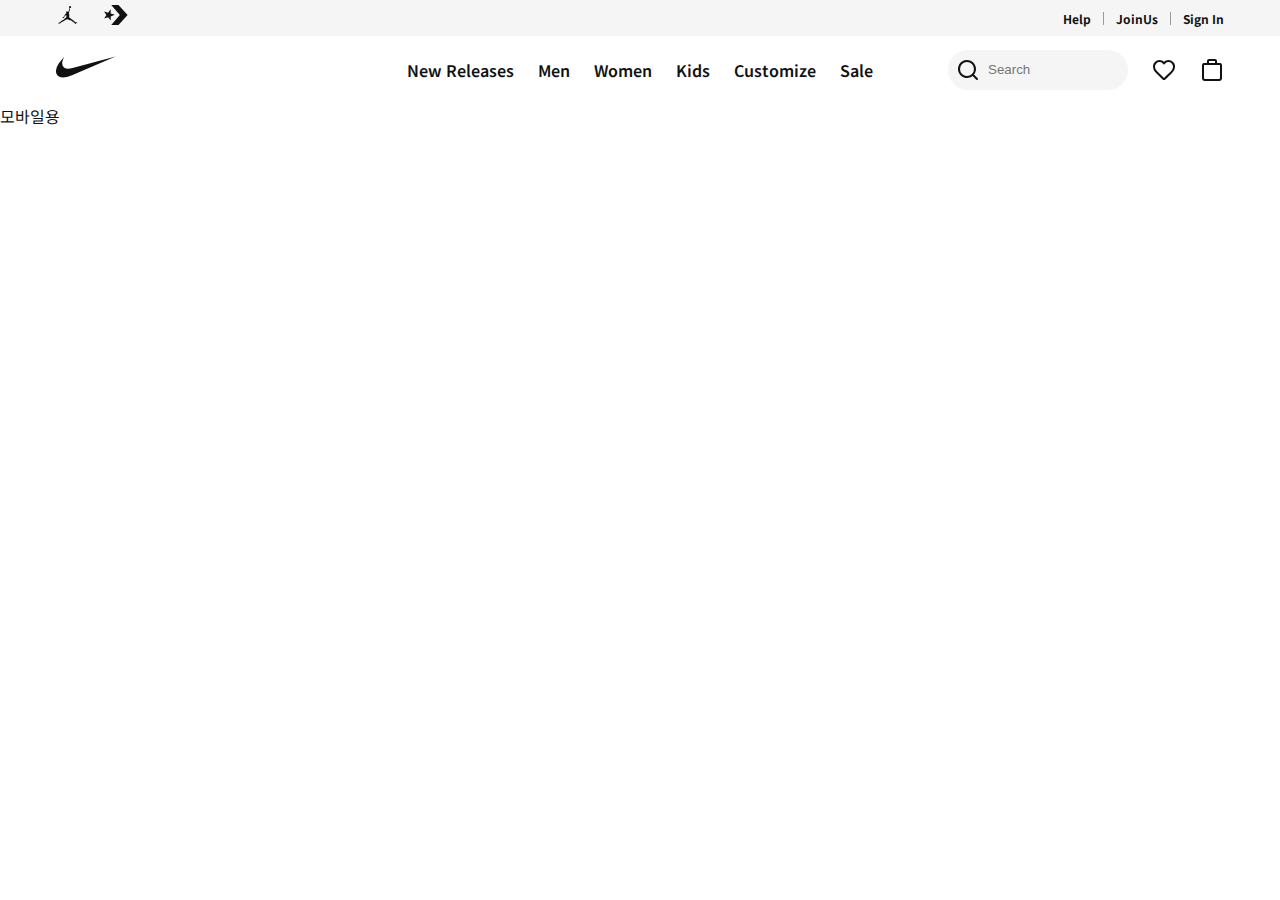
<file: index_test.html>
<!DOCTYPE html>
<html lang="en">
<head>
   <meta charset="UTF-8">
   <meta name="viewport" content="width=device-width, initial-scale=1.0">
   <title>지혜_Just Do It. NIKE.COM</title>
   <meta nes="" name="keywords" content="nike">
   <meta nes="" name="description" content="Nike delivers innovative products, experiences and services to inspire athletes.">
   <link rel="stylesheet" href="css/common.css">
   <link rel="stylesheet" href="css/index.css">
</head>
<body>
   <header>
      <nav id="gnb">
        <div id="gnb_sub">
             <ul class="gnb_sub_brand">
                <li><a href="#"><svg height="24px" width="24px" fill="#111" viewBox="0 0 26 32"><path d="M14.4 5.52v-.08q0-.56.36-1t.92-.44 1 .36.48.96-.36 1-.96.4l-.24.08.08.12-.08.44-.16 1.28q.08.08.08.16l-.16.8q-.08.16-.16.24l-.08.32q-.16.64-.28 1.04t-.2.64V12q-.08.4-.12.64t-.28.8q-.16.32 0 1.04l.08.08q0 .24.2.56t.2.56q.08 1.6-.24 2.72l.16.48q.96.48.56 1.04l.4.16q.96.48 1.36.84t.8.76q.32.08.48.24l.24.08q1.68 1.12 3.36 2.72l.32.24v.08l-.08.16.24.16h.08q.24.16.32.16h.08q.08 0 .16-.08l.16-.08q.16-.16.32-.24h.32q.08 0 0 .08l-.32.16-.4.48h.56l.56.08q.24-.08.4-.16l.4-.24q.24-.08.48.16h.08q.08.08-.08.24l-.96.88q-.4.32-.72.4l-1.04.72q-.08.08-.16 0l-.24-.32-.16-.32-.2-.28-.24-.32-.2-.24-.16-.2-.32-.24q-.16 0-.32-.08l-1.04-.8q-.24 0-.56-.24-1.2-1.04-1.6-1.28l-.48-.32-.96-.16q-.48-.08-1.28-.48l-.64-.32q-.64-.32-.88-.32l-.32-.16q-.32-.08-.48-.16l-.16-.16q-.16 0-.32.08l-1.6.8-2 .88q-.8.64-1.52 1.04l-.88.4-1.36.96q-.16.16-.32 0l-.16.16q-.24.08-.32.08l-.32.16v.16h-.16l-.16.24q-.16.32-.32.36t-.2.12-.08.12l-.16.16-.24.16-.36-.04-.48.08-.32.08q-.4.08-.64-.12t-.4-.6q-.16-.24.16-.4l.08-.08q.08-.08.24-.08h.48L1.6 26l.32-.08q0-.16.08-.24.08-.08.24-.08v-.08q-.08-.16-.08-.32-.08-.16-.04-.24t.08-.08h.04l.08.24q.08.4.24.24l.08-.16q.08-.16.24-.16l.16.16.16-.16-.08-.08q0-.08.08-.08l.32-.32q.4-.48.96-.88 1.12-.88 2.4-1.36.4-.4.88-.4.32-.56.96-1.2.56-.4.8-.56.16-.32.4-.32H10l.16-.16q.16-.08.24-.16v-.4q0-.4.08-.64t.4-.24l.32-.32q-.16-.32-.16-.72h-.08q-.16-.24-.16-.48-.24-.4-.32-.64h-.24q-.08.24-.4.32l-.08.16q-.32.56-.56.84t-.88.68q-.4.4-.56.88-.08.24 0 .48l-.08.16h.08q0 .16.08.16h.08q.16.08.16.2t-.24.08-.36-.16-.2-.12l-.24.24q-.16.24-.32.2t-.08-.12l.08-.08q.08-.16 0-.16l-.64.16q-.08.08-.2 0t.04-.16l.4-.16q0-.08-.08-.08-.32.16-.64.08l-.4-.08-.08-.08q0-.08.08-.08.32.08.8-.08l.56-.24.64-.72.08-.16q.32-.64.68-1.16t.76-.84l.08-.32q.16-.32.32-.56t.4-.64l.24-.32q.32-.48.72-.48l.24-.24q.08-.08.08-.24l.16-.16-.08-.08q-.48-.4-.48-.72-.08-.56.36-.96t.88-.36.68.28l.16.16q.08 0 .08.08l.32.16v.24q.16.16.16.24.16-.24.48-.56l.4-1.28q0-.32.16-.64l.16-.24v-.16l.24-.96h.16l.24-.96q.08-.24 0-.56l-.32-.8z"></path></svg></a></li>
                <li><a href="#"><svg height="24px" width="24px" fill="#111" viewBox="0 0 39 33"><path d="M10.94 25.626l-4.236-5.501L.201 22.28l3.734-5.756L.11 10.777l6.59 2.031 4.026-5.474.14 6.785 6.64 2.175-6.594 2.446.028 6.886zm.824 7.239l13.952-16.393L11.806.107h11.697l14.871 16.389-14.8 16.369h-11.81z"></path></svg></a></li>
             </ul>
             <ul class="gnb_sub_member">
               <li><a href="#">Help</a></li>
               <li><a href="#">JoinUs</a></li>
               <li><a href="#">Sign In</a></li>
             </ul>
        </div>
        <div id="gnb_main">
             <div id="gnb_logo">
               <svg class="pre-logo-svg" height="60px" width="60px" fill="#111" viewBox="0 0 69 32"><path d="M68.56 4L18.4 25.36Q12.16 28 7.92 28q-4.8 0-6.96-3.36-1.36-2.16-.8-5.48t2.96-7.08q2-3.04 6.56-8-1.6 2.56-2.24 5.28-1.2 5.12 2.16 7.52Q11.2 18 14 18q2.24 0 5.04-.72z"></path></svg>
             </div>
             <ul id="gnb_main_menu">
                <li onmouseover="lnbShow(0)" onmouseout="lnbHide(0)"><a href="#">New Releases</a></li>
                <li onmouseover="lnbShow(1)" onmouseout="lnbHide(1)"><a href="#">Men</a></li>
                <li onmouseover="lnbShow(2)" onmouseout="lnbHide(2)"><a href="#">Women</a></li>
                <li onmouseover="lnbShow(3)" onmouseout="lnbHide(3)"><a href="#">Kids</a></li>
                <li onmouseover="lnbShow(4)" onmouseout="lnbHide(4)"><a href="#">Customize</a></li>
                <li onmouseover="lnbShow(5)" onmouseout="lnbHide(5)"><a href="#">Sale</a></li>
             </ul>
              <div id="gnb_main_buy">
                 <div id="gnb_main_buy_search">
                    <div id="gnb_main_buy_search_button">
                    <svg class="pre-search-input-icon" fill="#111" height="24px" width="24px" viewBox="0 0 24 24"><path d="M21.71 20.29L18 16.61A9 9 0 1 0 16.61 18l3.68 3.68a1 1 0 0 0 1.42 0 1 1 0 0 0 0-1.39zM11 18a7 7 0 1 1 7-7 7 7 0 0 1-7 7z"></path>
                  </svg>
                   </div>
                <input type="text" class="input_search" placeholder="Search">
                 </div>
                 <div class="gnb_main_favorite">
                    <a href="#">
                       <svg width="24px" height="24px" fill="#111" viewBox="0 0 24 24"><path d="M21.11 4a6.6 6.6 0 0 0-4.79-1.92A6.27 6.27 0 0 0 12 3.84 6.57 6.57 0 0 0 2.89 4c-2.8 2.68-2.45 7.3.88 10.76l6.84 6.63A2 2 0 0 0 12 22a2 2 0 0 0 1.37-.54l.2-.19.61-.57c.6-.57 1.42-1.37 2.49-2.41l2.44-2.39 1.09-1.07c3.38-3.55 3.8-8.1.91-10.83zm-2.35 9.4l-.25.24-.8.79-2.44 2.39c-1 1-1.84 1.79-2.44 2.36L12 20l-6.83-6.68c-2.56-2.66-2.86-6-.88-7.92a4.52 4.52 0 0 1 6.4 0l.09.08a2.12 2.12 0 0 1 .32.3l.9.94.9-.94.28-.27.11-.09a4.52 4.52 0 0 1 6.43 0c1.97 1.9 1.67 5.25-.96 7.98z"></path>
                        </svg>
                     </a>
                 </div>
                 <div class="gnb_main_cart">
                    <a href="#"><svg width="24px" height="24px" fill="#111" viewBox="0 0 24 24"><path d="M16 7a1 1 0 0 1-1-1V3H9v3a1 1 0 0 1-2 0V3a2 2 0 0 1 2-2h6a2 2 0 0 1 2 2v3a1 1 0 0 1-1 1z"></path><path d="M20 5H4a2 2 0 0 0-2 2v13a3 3 0 0 0 3 3h14a3 3 0 0 0 3-3V7a2 2 0 0 0-2-2zm0 15a1 1 0 0 1-1 1H5a1 1 0 0 1-1-1V7h16z"></path></svg></a></div>
              </div>
        </div>
      </nav>
      <nav id="lnb" onmouseover="lnbOpen()" onmouseout="lnbHide(1)">
         <div class="lnb_wrap">
               <div>
               <ul class="lnb_menu">
                  <li><a href="#">New & Featured</a></li>
                  <li><a href="#">Shop All New Arrivels</a></li>
                  <li><a href="#">SNKRS Launch Calendar</a></li>
                  <li><a href="#">Best of AirMax Shoes</a></li>
                  <li><a href="#">Fall Must-Haves</a></li>
                  <li><a href="#">Only For Members</a></li>
                  <li><a href="#">Our Latest Boots</a></li>
               </ul>
            </div>
            <div>
               <ul class="lnb_menu">
                  <li><a href="#">New For Men
                  </a></li>
                  <li><a href="#">Shoes</a></li>
                  <li><a href="#">Clothing</a></li>
                  <li><a href="#">Equipment</a></li>
                  <li><a href="#">Shop All New</a></li>
            
      
               </ul>
            </div>
            <div>
               <ul class="lnb_menu">
                  <li><a href="#">New For Women</a></li>
                  <li><a href="#">Shoes</a></li>
                  <li><a href="#">Clothing</a></li>
                  <li><a href="#">Equipment</a></li>
                  <li><a href="#">Shop All New</a></li>
               </ul>
            </div>
            <div>
               <ul class="lnb_menu">
                  <li><a href="#">New For Kids</a></li>
                  <li><a href="#">Boys Shoes</a></li>
                  <li><a href="#">Boys Clothing</a></li>
                  <li><a href="#">Girls Shoes</a></li>
                  <li><a href="#">Girls Clothing</a></li>
                  <li><a href="#">Shop All New</a></li>
               </ul>
            </div>
         </div> 
         <div class="lnb_wrap">
            <div>
               <ul class="lnb_menu">
                  <li><a href="#">New & Featured</a></li>
                  <li><a href="#">Shoes</a></li>
                  <li><a href="#">SNKRS Launch Calendar</a></li>
                  <li><a href="#">Best of AirMax Shoes</a></li>
                  <li><a href="#">Fall Must-Haves</a></li>
                  <li><a href="#">Only For Members</a></li>
                  <li><a href="#">Our Latest Boots</a></li>
               </ul>
               <ul class="lnb_menu">
                  <li><a href="#">New For Women</a></li>
                  <li><a href="#">Shoes</a></li>
                  <li><a href="#">Clothing</a></li>
                  <li><a href="#">Equipment</a></li>
                  <li><a href="#">Shop All New</a></li>
               </ul>
           </div>
           <div>
            <ul class="lnb_menu">
               <li><a href="#">New For Men
               </a></li>
               <li><a href="#">Shoes</a></li>
               <li><a href="#">Clothing</a></li>
               <li><a href="#">Equipment</a></li>
               <li><a href="#">Shop All New</a></li>
             
            </ul>
            <ul class="lnb_menu">
               <li><a href="#">New For Women</a></li>
               <li><a href="#">Shoes</a></li>
               <li><a href="#">Clothing</a></li>
               <li><a href="#">Equipment</a></li>
               <li><a href="#">Shop All New</a></li>
            </ul>
            <ul class="lnb_menu">
               <li><a href="#">New For Women</a></li>
               <li><a href="#">Shoes</a></li>
               <li><a href="#">Clothing</a></li>
               <li><a href="#">Equipment</a></li>
               <li><a href="#">Shop All New</a></li>
            </ul>
           </div>
            <div>
               <ul class="lnb_menu">
                  <li><a href="#">New For Women</a></li>
                  <li><a href="#">Shoes</a></li>
                  <li><a href="#">Clothing</a></li>
                  <li><a href="#">Equipment</a></li>
                  <li><a href="#">Shop All New</a></li>
               </ul>
            </div>
            <div>
               <ul class="lnb_menu">
                  <li><a href="#">New For Kids</a></li>
                  <li><a href="#">Boys Shoes</a></li>
                  <li><a href="#">Boys Clothing</a></li>
                  <li><a href="#">Girls Shoes</a></li>
                  <li><a href="#">Girls Clothing</a></li>
                  <li><a href="#">Shop All New</a></li>
               </ul>
            </div>
         </div> 
         <div class="lnb_wrap">
            <div>
            <ul class="lnb_menu">
               <li><a href="#">New & Featured</a></li>
               <li><a href="#">Shop All New Arrivels</a></li>
               <li><a href="#">SNKRS Launch Calendar</a></li>
               <li><a href="#">Best of AirMax Shoes</a></li>
               <li><a href="#">Fall Must-Haves</a></li>
               <li><a href="#">Only For Members</a></li>
               <li><a href="#">Our Latest Boots</a></li>
            </ul>
         </div>
         <div>
            <ul class="lnb_menu">
               <li><a href="#">New For Men
               </a></li>
               <li><a href="#">Shoes</a></li>
               <li><a href="#">Clothing</a></li>
               <li><a href="#">Equipment</a></li>
               <li><a href="#">Shop All New</a></li>
         
   
            </ul>
         </div>
         <div>
            <ul class="lnb_menu">
               <li><a href="#">New For Women</a></li>
               <li><a href="#">Shoes</a></li>
               <li><a href="#">Clothing</a></li>
               <li><a href="#">Equipment</a></li>
               <li><a href="#">Shop All New</a></li>
            </ul>
         </div>
         <div>
            <ul class="lnb_menu">
               <li><a href="#">New For Kids</a></li>
               <li><a href="#">Boys Shoes</a></li>
               <li><a href="#">Boys Clothing</a></li>
               <li><a href="#">Girls Shoes</a></li>
               <li><a href="#">Girls Clothing</a></li>
               <li><a href="#">Shop All New</a></li>
            </ul>
         </div>
         </div> 
         <div class="lnb_wrap">
         <div>
            <ul class="lnb_menu">
               <li><a href="#">New & Featured</a></li>
               <li><a href="#">Shoes</a></li>
               <li><a href="#">SNKRS Launch Calendar</a></li>
               <li><a href="#">Best of AirMax Shoes</a></li>
               <li><a href="#">Fall Must-Haves</a></li>
               <li><a href="#">Only For Members</a></li>
               <li><a href="#">Our Latest Boots</a></li>
            </ul>
        </div>
        <div>
         <ul class="lnb_menu">
            <li><a href="#">New For Men
            </a></li>
            <li><a href="#">Shoes</a></li>
            <li><a href="#">Clothing</a></li>
            <li><a href="#">Equipment</a></li>
            <li><a href="#">Shop All New</a></li>
          
         </ul>
        </div>
         <div>
            <ul class="lnb_menu">
               <li><a href="#">New For Women</a></li>
               <li><a href="#">Shoes</a></li>
               <li><a href="#">Clothing</a></li>
               <li><a href="#">Equipment</a></li>
               <li><a href="#">Shop All New</a></li>
            </ul>
         </div>
         <div>
            <ul class="lnb_menu">
               <li><a href="#">New For Kids</a></li>
               <li><a href="#">Boys Shoes</a></li>
               <li><a href="#">Boys Clothing</a></li>
               <li><a href="#">Girls Shoes</a></li>
               <li><a href="#">Girls Clothing</a></li>
               <li><a href="#">Shop All New</a></li>
            </ul>
         </div>
         </div> 
         <div class="lnb_wrap">
         <div>
         <ul class="lnb_menu">
            <li><a href="#">New & Featured</a></li>
            <li><a href="#">Shop All New Arrivels</a></li>
            <li><a href="#">SNKRS Launch Calendar</a></li>
            <li><a href="#">Best of AirMax Shoes</a></li>
            <li><a href="#">Fall Must-Haves</a></li>
            <li><a href="#">Only For Members</a></li>
            <li><a href="#">Our Latest Boots</a></li>
         </ul>
      </div>
      <div>
         <ul class="lnb_menu">
            <li><a href="#">New For Men
            </a></li>
            <li><a href="#">Shoes</a></li>
            <li><a href="#">Clothing</a></li>
            <li><a href="#">Equipment</a></li>
            <li><a href="#">Shop All New</a></li>
      

         </ul>
      </div>
      <div>
         <ul class="lnb_menu">
            <li><a href="#">New For Women</a></li>
            <li><a href="#">Shoes</a></li>
            <li><a href="#">Clothing</a></li>
            <li><a href="#">Equipment</a></li>
            <li><a href="#">Shop All New</a></li>
         </ul>
      </div>
      <div>
         <ul class="lnb_menu">
            <li><a href="#">New For Kids</a></li>
            <li><a href="#">Boys Shoes</a></li>
            <li><a href="#">Boys Clothing</a></li>
            <li><a href="#">Girls Shoes</a></li>
            <li><a href="#">Girls Clothing</a></li>
            <li><a href="#">Shop All New</a></li>
         </ul>
      </div>
         </div> 
         <div class="lnb_wrap">
      <div>
         <ul class="lnb_menu">
            <li><a href="#">New & Featured</a></li>
            <li><a href="#">Shoes</a></li>
            <li><a href="#">SNKRS Launch Calendar</a></li>
            <li><a href="#">Best of AirMax Shoes</a></li>
            <li><a href="#">Fall Must-Haves</a></li>
            <li><a href="#">Only For Members</a></li>
            <li><a href="#">Our Latest Boots</a></li>
         </ul>
     </div>
     <div>
      <ul class="lnb_menu">
         <li><a href="#">New For Men
         </a></li>
         <li><a href="#">Shoes</a></li>
         <li><a href="#">Clothing</a></li>
         <li><a href="#">Equipment</a></li>
         <li><a href="#">Shop All New</a></li>
       
      </ul>
     </div>
      <div>
         <ul class="lnb_menu">
            <li><a href="#">New For Women</a></li>
            <li><a href="#">Shoes</a></li>
            <li><a href="#">Clothing</a></li>
            <li><a href="#">Equipment</a></li>
            <li><a href="#">Shop All New</a></li>
         </ul>
      </div>
      <div>
         <ul class="lnb_menu">
            <li><a href="#">New For Kids</a></li>
            <li><a href="#">Boys Shoes</a></li>
            <li><a href="#">Boys Clothing</a></li>
            <li><a href="#">Girls Shoes</a></li>
            <li><a href="#">Girls Clothing</a></li>
            <li><a href="#">Shop All New</a></li>
         </ul>
      </div>
         </div> 
    
      </nav>
      <nav>
         모바일용
      </nav>
   </header>
   <main>

   </main>
   <footer>

   </footer>


<script>



 function lnbShow(lnbNumber){
    document.getElementById('lnb').style="max-height:0;"

   for (i=0; i<6; i++){
      document.getElementsByClassName("lnb_wrap")[i].style="display:none;";
    }
    document.getElementsByClassName("lnb_wrap")[lnbNumber].style="display:flex";
    document.getElementById("lnb").style="animation:fade-in 0.8s fowards";
       
 }

 function lnbHide(lnbNumber){
 document.getElementById("lnb").style="max-height:0px;";
 }

</script>   
</body>
</html>
</file>
<file: css/common.css>
@import url('https://fonts.googleapis.com/css2?family=Noto+Sans+KR:wght@100;300;400;700;900&display=swap');

*{margin:0;padding:0;box-sizing: border-box;}
body{font-family:'Noto Sans KR', sans-serif;font-size:16px;font-weight: 400;font-style: normal;line-height: 1.6;color:rgb(17,17,17); /*#111*/-webkit-font-smoothing: antialiased;overflow-x:hidden}
ul, li{list-style:none;}
sup{vertical-align: top;font-size:1em} /*튀어나간걸 폰트 윗분에 맞춰주기위해 vertical-align:top 으로 함, 1em은 부모의 속성을 따라감. 즉 부모글씨가 크면 크게, 작으면 작게 나옴*/

/* 링크스타일 */
a{text-decoration:none;font-size: 16px;
   line-height: 1.5;cursor: pointer;}
a:link , a:visited {color:#111;}
a:hover{text-decoration:none;cursor: pointer;}
a:active{color:#111;text-decoration:none;}

h3{font-size:18px;font-weight:600;/*line-height:28px;*/font-style:normal}
h4{font-size:14px;font-weight:400;line-height:24px;font-style:normal}

p{font-size:16px;line-height:1.6}
h2{font-size:24px;line-height: 36px;}


/* Header */

header{width:100%;}
#m_gnb , #m_lnb{display:none}
#gnb{width:100%;}
#gnb_logo{width:300px}
#gnb_sub{width:100%;height:36px;padding:0 56px;display:flex;justify-content: space-between;background:rgb(245,245,245);align-items: center;}
.gnb_sub_brand{display:flex;justify-content:flex-start;width:200px}
.gnb_sub_brand li:first-child{margin-right:24px}
.gnb_sub_member{width:300px;display:flex;justify-content:flex-end;}
.gnb_sub_member li{padding:0 12px;border-right:1px solid rgba(17,17,17,0.4);line-height: 10px;}
.gnb_sub_member li a{font-size:12px;line-height:12px;font-weight: 700;}
.gnb_sub_member li:last-child{padding-right:0;border-right:none}

#gnb_main{width:100%;height:68px;padding:0 56px;display:flex;justify-content: space-between;align-items: center;}
/* #gnb_main_menu{margin-left:10%} */
#gnb_main_menu, #gnb_main_buy{display:flex}
#gnb_main_menu li{padding:0 10px;height:68px;line-height: 68px;font-weight: 600;cursor: pointer;margin:0 2px}
#gnb_main_menu li:hover{border-bottom:2px solid #111}
#gnb_main_menu li a{display:block;width:100%;height:100%;line-height: 68px;}

#gnb_main_buy{align-items: center;width:300px;justify-content: flex-end;}
#gnb_main_buy_search {width:180px;height:40px;background:rgb(245,245,245);border-radius: 25px;display:flex;align-items: center;}
#gnb_main_buy_search:hover{background:rgb(229,229,229)}
#gnb_main_buy_search div{padding:0 8px;line-height:16px}
#gnb_main_buy_search_button:hover{width:36px;height:36px;background:rgb(202, 202, 202);border-radius: 16px;padding:6px;margin-right:4px}


#gnb_main_buy_search div:last-child{color:rgb(202, 202, 202)}
.input_search{border:none;background:none;width:120px;line-height: 24px;}
.gnb_main_favorite{width:24px;height:24px;margin:0 24px}
.gnb_main_favorite:hover{background:rgb(229,229,229);width:36px;height:36px;border-radius: 18px;padding:6px;margin:0 18px 0 18px}

.gnb_main_cart{width:24px;height:24px;}
.gnb_main_cart:hover{background:rgb(229,229,229);width:36px;height:36px;border-radius: 18px;padding:6px;margin:0 -6px 0 -6px}

/* lnb  */
#lnb{width:100%;display: flex;justify-content: center;padding:0px;max-height:0;overflow:hidden;transition:max-height 0.8s}
.lnb_wrap{display:flex;max-height:600px;padding-top:40px}
/* .lnb_wrap{display:flex;margin-top:0px;opacity:1;transition:all 0.4s} */
.lnb_menu{width:200px;}
.lnb_menu li{margin-bottom:8px}
.lnb_menu li a{font-size:14px;line-height:20px;color:rgb(117,117,117);}
.lnb_menu li a:hover{color:rgb(17,17,17)}
.lnb_menu li:first-child{margin:0 0 15px 0}
.lnb_menu li:first-child a{font-size:16px;color:rgb(17,17,17);font-weight: 600;}

@keyframes fade-in{
   from {max-height:0;}
   to{max-height:600px}
}

@keyframes fade-out{
   from {max-height:600px;}
   to{max-height:0px}
}

/* 모바일용 gnb */

@media screen and (max-width:1023px){

#gnb ,#lnb{display:none}

#m_gnb{display:block;width:100%;background:#fff;padding:0 24px;position: relative;height:68px}
#m_gnb_main{height:68px;width:100%;display:flex;justify-content: space-between;align-items: center;}
.m_gnb_main_icons{height:68px;display:flex;align-items: center;justify-content: space-between;}
.m_gnb_main_icons li{width:36px;height:36px;padding:6px;margin:0 6px}
.m_gnb_main_icons li:nth-child(3){margin-right:0px}
.m_gnb_main_icons li:nth-child(4){margin-right:-6px}
.m_gnb_main_icons li:hover{background:rgb(229,229,229);border-radius: 18px;}


/* m_lnb */
#m_lnb{display:block;background:#fff;width:100%;padding:0 48px;min-height: 100vh;position: absolute;top:68px;left:100vw;transition:left 0.4s;overflow-y:scroll}
/* #m_lnb_close_button{font-weight:700;font-size:18px;position: absolute;top:22px;right:24px;border:1px solid rgb(170, 170, 170);border-radius: 18px;width:36px;height:36px;line-height: 24px;background:none} */

#m_gnb_main_menubtn_show{display:block}
#m_gnb_main_menubtn_hide{display:none;margin-right:0px}

.m_lnb_menu{margin:12px 0;border-bottom:1px solid rgb(240, 240, 240);padding-bottom:12px;overflow:hidden;max-height:48px;transition:max-height 0.5s;cursor: pointer;}
.m_lnb_menu li{display:block;margin: 6px 0 6px 12px}
.m_lnb_menu h2{width:100%;display:flex;justify-content: space-between;padding-bottom:10px}
.m_lnb_menu li h3{padding-bottom:6px;border-bottom:1px solid rgb(240,240,240)}


#m_lnb_wrap .m_lnb_menu:nth-of-type(1){margin:40px 0 12px 0}
#m_lnb_wrap .m_lnb_menu:nth-of-type(7){border-bottom:none}
.m_lnb_menu span:nth-child(2){width:20px;height:20px}
.m_lnb_menu span img{width:100%;color:rgb(117,117,117);opacity:0.5;transition:all 0.4s} 



#m_lnb_wrap .m_lnb_brand:nth-of-type(1){margin-top:40px}
#m_lnb_wrap .m_lnb_brand:nth-of-type(2)
{margin-bottom:100px}
.m_lnb_brand{height:30px;margin:12px 0}
.m_lnb_brand a{display:flex;align-items: center;}
.m_lnb_brand a span{margin:0 0 0 12px;}
.m_lnb_more h3{font-size:20px;color:rgb(117,117,117)}
.m_lnb_more a{font-size:20px;color:rgba(17,17,17,0.8)}


.m_lnb_member{margin:30px 0 40px 0}
.m_lnb_member button{width:98px;height:40px;background:rgb(17,17,17);color:#fff;border-radius: 20px;border:none;font-size:16px;font-weight:600;cursor: pointer;}
.m_lnb_member button:last-child{background:rgb(255,255,255);color:rgb(17,17,17);border:1px solid rgb(170, 170, 170)}

.m_lnb_support a{display: flex;align-items: center;padding:0 0 12px 0}
.m_lnb_support span{margin:0 0 0 12px}




}



/*  */


/* Footer */
</file>
<file: css/index.css>

</file>
